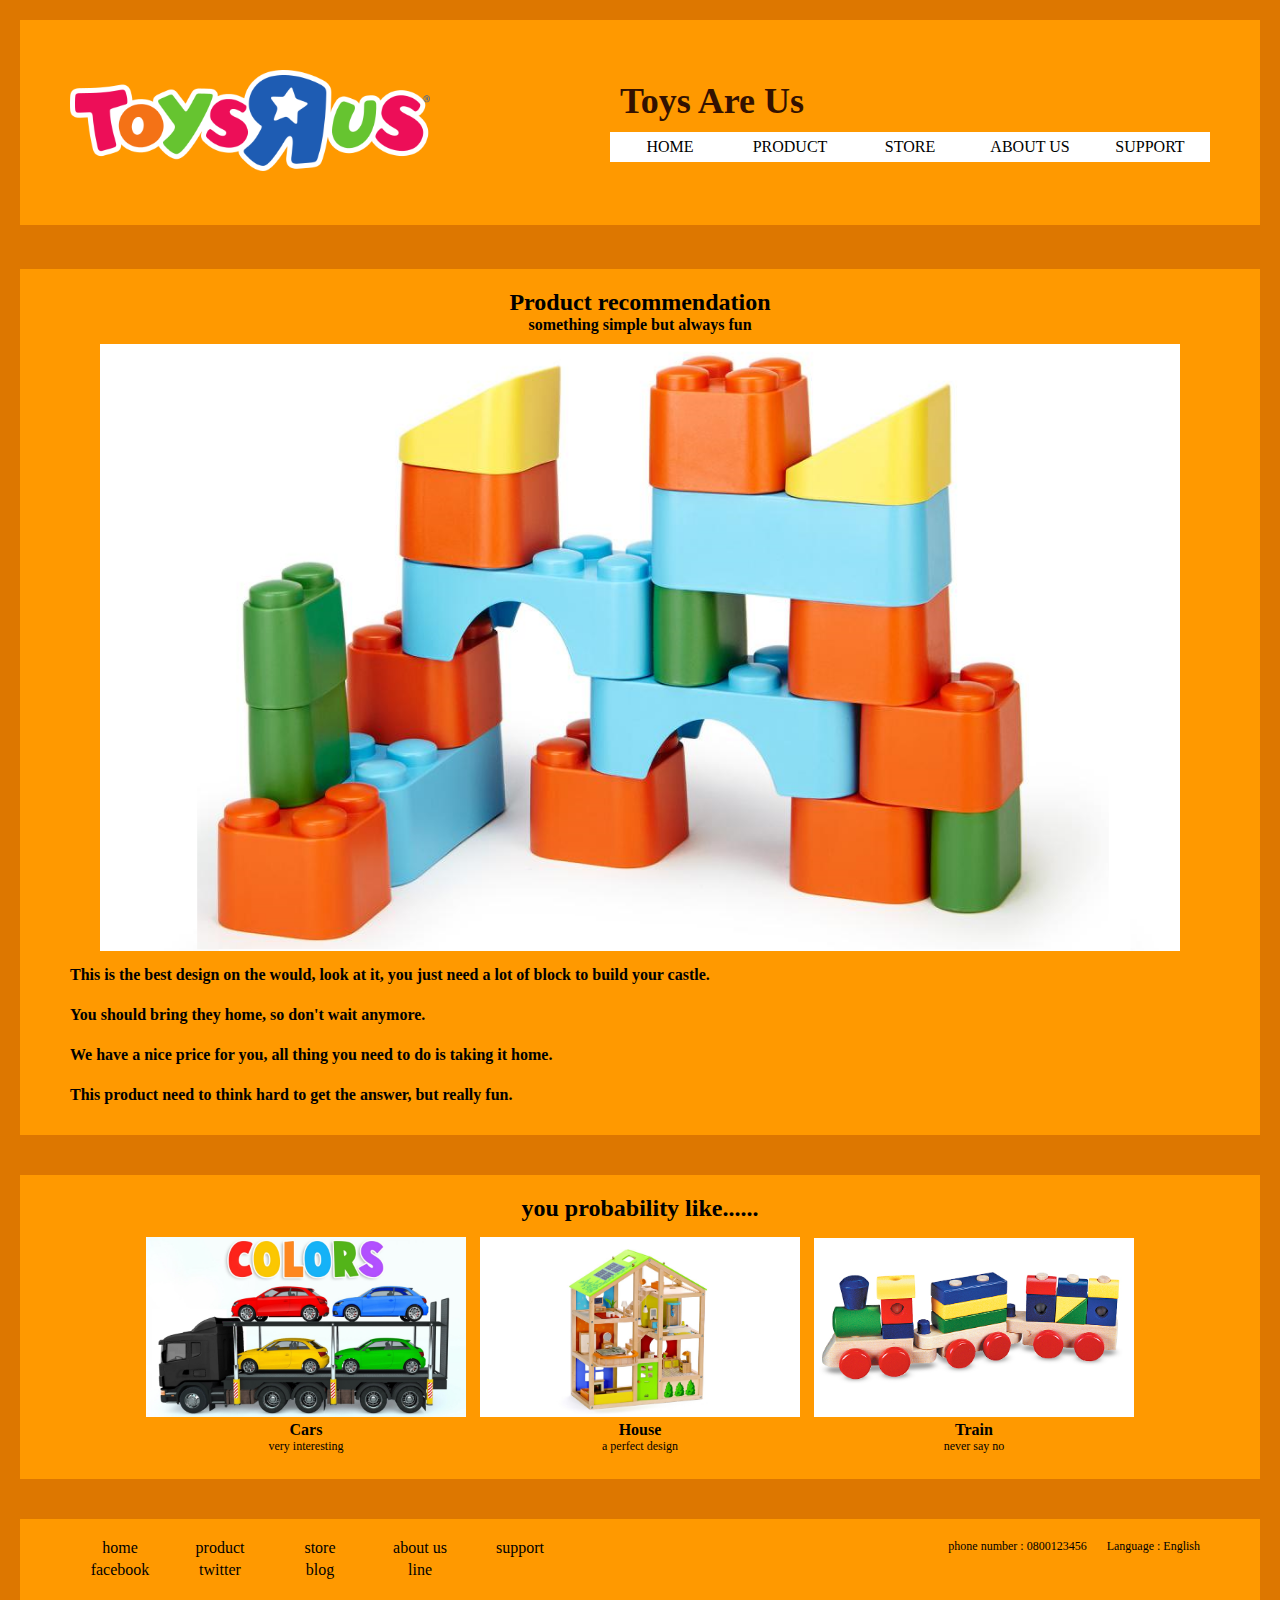
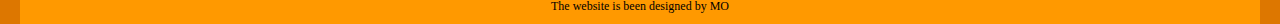
<file: wk12_hw/index.html>
<!DOCTYPE html>
<html>
  <head>
    <title>ToysRus</title>
    <link rel="stylesheet" href="style.css">
  </head>

  <body>
    <div class="WEBSITE_SET">
      <header>
        <div class="ICON"><a href="#"><img src="TOYSRUS_logo.png" alt="ToysRus"/></a></div>
        <div class="TOP_RIGHTSIDE">
          <h1 class="NAME">Toys Are Us</h1>
          <nav class="FUNCTION_BAR">
            <ul>
              <li><a href="#">HOME</a></li>
              <li><a href="#">PRODUCT</a></li>
              <li><a href="#">STORE</a></li>
              <li><a href="#">ABOUT US</a></li>
              <li><a href="#">SUPPORT</a></li>
            </ul>
          </nav><!--FUNCTION_BAR-->
        </div><!--TOP_RIGHTSIDE-->
      </header>

      <div class="main">
        <div class="MAIN_INFORMATION">
          <h2>Product recommendation</h2>
          <h3>something simple but always fun</h3>
        </div><!--MAIN_INFORMATION-->
        <div class="MAIN_PICTURE"><img src="Blocks.png" alt="Building Blocks"></div>
        <div class="MAIN_LABEL">
          <h3>This is the best design on the would, look at it, you just need a lot of block to build your castle.</h3>
          <h3>You should bring they home, so don't wait anymore.</h3>
          <h3>We have a nice price for you, all thing you need to do is taking it home.</h3>
          <h3>This product need to think hard to get the answer, but really fun.</h3>
        </div><!--MAIN_LABEL-->
      </div><!--main-->

      <div class="main">
        <h2 class="MAIN_INFORMATION">you probability like......</h2>
        <div class="MAIN_PRODUCT">
          <div class="MAIN_ICON">
            <img src="Cars.png" alt="Cars">
            <h3>Cars</h3>
            <p>very interesting</p>
          </div><!--MAIN_ICON-->
          <div class="MAIN_ICON">
            <img src="House.png" alt="House">
            <h3>House</h3>
            <p>a perfect design</p>
          </div><!--MAIN_ICON-->
          <div class="MAIN_ICON">
            <img src="Train.png" alt="Train">
            <h3>Train</h3>
            <p>never say no</p>
          </div><!--MAIN_ICON-->
        </div><!--MAIN_PRODUCT-->
      </div><!--main-->

      <footer>
        <div class="FOOTER_LEFTSIDE">
          <div class="FOOTER_FUNCTION">
            <div class="FOOTER_LABEL"><a href="#">home</a></div>
            <div class="FOOTER_LABEL"><a href="#">product</a></div>
            <div class="FOOTER_LABEL"><a href="#">store</a></div>
            <div class="FOOTER_LABEL"><a href="#">about us</a></div>
            <div class="FOOTER_LABEL"><a href="#">support</a></div>
          </div><!--FOOTER_FUNCTION-->
          <div class="FOOTER_FUNCTION">
            <div class="FOOTER_LABEL"><a href="#">facebook</a></div>
            <div class="FOOTER_LABEL"><a href="#">twitter</a></div>
            <div class="FOOTER_LABEL"><a href="#">blog</a></div>
            <div class="FOOTER_LABEL"><a href="#">line</a></div>
          </div><!--FOOTER_FUNCTION-->
        </div><!--FOOTER_LEFTSIDE-->
        <div class="FOOTER_RIGHTSIDE">
          <p>phone number : 0800123456</p>
          <p>Language : English</p>
        </div><!--FOOTER_RIGHTSIDE-->
        <p class="FOOTER_INFORMATION">The website is been designed by MO</p>
      </footer>
    </div><!--WEBSITE_SET-->
  </body>
</html>
</file>
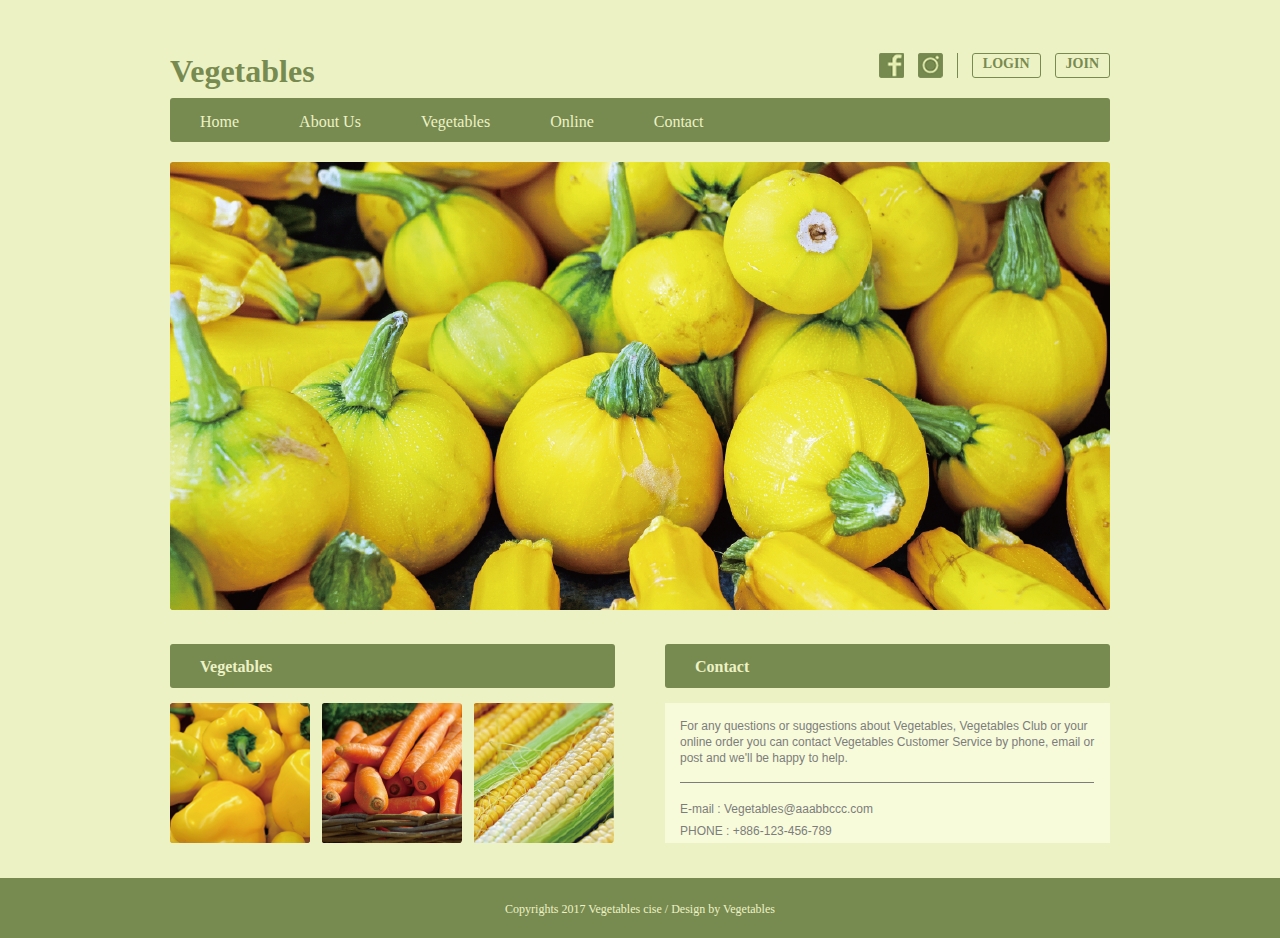
<file: wk3_hw/index.html>
<!DOCTYPE html>
<html>
  <head>
    <title>Vegetables</title>
    <link rel="stylesheet" href="index_style.css">
  </head>

  <body>
    <header>
      <h1 class="top_text">Vegetables</h1>
      <div class="web_func">
        <div class="icon">
          <a href="#"><img src="img/btn_facebook.png" alt="Facebook"/></a>
          <a href="#"><img src="img/btn_instagram.png" alt="Instagram"></a>
        </div><!--icon-->
          <span class="vertical_line"></span>
          <div class="button"><a href="#">LOGIN</a></div>
          <div class="button"><a href="#">JOIN</a></div>
      </div><!--web_func-->
    </header>

    <nav class="function_bar">
      <ul>
        <li><a href="#">Home</a></li>
        <li><a href="#">About Us</a></li>
        <li><a href="#">Vegetables</a></li>
        <li><a href="#">Online</a></li>
        <li><a href="#">Contact</a></li>
      </ul>
    </nav><!--function_bar-->

    <div class="main">
      <div class="main_pic"><img src="img/img_main_pumpkin.png" alt="pumpkin"></div>
      <div class="left_area">
        <div class="area_name"><h1>Vegetables</h1></div>
        <div class="pic"><img src="img/img_vegetables_pepper.png" alt="pepper"></div>
        <div class="pic"><img src="img/img_vegetables_carrot.png" alt="carrot"></div>
        <div class="pic_last"><img src="img/img_vegetables_corn.png" alt="corn"></div>
      </div><!--left_area-->

      <div class="right_area">
        <div class="area_name"><h1>Contact</h1></div>
        <div class="information">
          <div class="text"><p>For any questions or suggestions about Vegetables, Vegetables Club or your online order you can contact Vegetables Customer Service by phone, email or post and we'll be happy to help.</p></div>
          <div class="line"></div>
          <div class="contact"><p>E-mail :  Vegetables@aaabbccc.com
          </br>PHONE :  +886-123-456-789</p></div>
        </div><!--information-->
      </div><!--right_area-->
    </div><!--main-->

    <footer>
      <div class="down_bar">
        <p>Copyrights 2017  Vegetables cise  /  Design by  Vegetables</p>
      </div><!--down_bar-->
    </footer>

  </body>
</html>
</file>
<file: wk12_hw/style.css>
* {
  margin: 0px;
  padding: 0px;
  position: relative;
  box-sizing: border-box;
}

h1 {
  font-size: 36px;
  font-family: Arial Black;
}

h2 {
  font-size: 24px;
  font-family: Arial Black;
}

h3 {
  font-size: 16px;
  font-family: Arial Black;
}

p {
  font-size: 12px;
  font-family: Arial Black;
}

body {
  margin: auto;
  background-color: #DD7700;
}

.WEBSITE_SET {
  width: 1280px;
  margin: auto;
  background-color: #DD7700;
}

header {
  margin: 20px;
  padding: 50px;
  width: 1240px;
  background-color: #FF9900;
  display: inline-block;
}

.ICON {
  margin: auto;
  float: left;
  display: inline-block;
}

.ICON img {
  width: 360px;
}

.TOP_RIGHTSIDE {
  float: right;
  display: inline-block;
}

.NAME {
  margin: 10px;
  color: #331100;
  font-family: Arial Black;
}

.FUNCTION_BAR {
  height: 30px;
  width: 600px;
  background-color: #FFFFFF;
  display: inline-block;
}

.FUNCTION_BAR li {
  display: inline-block;
  width: 120px;
  float: left;
  text-align: center;
}

.FUNCTION_BAR a {
  margin: 0px 10px;
  padding: 7px 0px;
  line-height: 16px;
  color: #000000;
  font-family: Arial Black;
  display: inline-block;
  text-decoration: none;
}

.main {
  margin: 20px;
  padding: 20px 50px;
  width: 1240px;
  background-color: #FF9900;
  display: inline-block;
}

.MAIN_INFORMATION {
  text-align: center;
}

.MAIN_PICTURE {
  margin-top: 10px;
  text-align: center;
  display: block;
}

.MAIN_PICTURE img {
  width: 1080px;
}

.MAIN_LABEL {
  line-height: 40px;
}

.MAIN_PRODUCT {
  margin-top: 10px;
  text-align: center;
}

.MAIN_ICON {
  margin: 5px 5px;
  display: inline-block;
}

.MAIN_ICON img {
  width: 320px;
}

footer {
    margin: 20px 20px 0px 20px;
    padding: 20px 50px 10px 50px;
    width: 1240px;
    background-color: #FF9900;
    display: inline-block;
}

.FOOTER_LEFTSIDE {
  width: 500px;
  float: left;
  display: inline-block;
}

.FOOTER_FUNCTION {
  display: inline-block;
}

.FOOTER_LABEL {
  width: 100px;
  float: left;
  text-align: center;
}

.FOOTER_LABEL a {
  color: #000000;
  font-family: Arial Black;
  text-decoration: none;
}

.FOOTER_RIGHTSIDE {
  float: right;
  display: inline-block;
}

.FOOTER_RIGHTSIDE p {
  margin: auto 10px;
  float: left;
  font-family: Arial Black;
}

.FOOTER_INFORMATION {
  margin-top: 60px;
  display: block;
  text-align: center;
}

@media screen and (max-width:1080px) {
  .WEBSITE_SET {
    margin: auto;
    height: 100%;
    width: 100%;
  }

  header, .main, footer {
    width: 1025px;
    padding: 10px;
  }

  .MAIN_PICTURE img {
    width: 1005px;
  }
}

@media screen and (max-width:720px) {
  header, .main, footer {
    width: 665px;
  }

  .MAIN_PICTURE img {
    width: 645px;
  }

  .FUNCTION_BAR, .FOOTER_LEFTSIDE, .FOOTER_RIGHTSIDE {
    margin: auto;
    height: auto;
    width: auto;
    text-align: center;
  }

  .MAIN_ICON {
    margin: 5px 0px;
  }

  .FOOTER_INFORMATION {
    margin-top: 80px;
  }
}

@media screen and (max-width:640px) {
  header, .main, footer {
    width: 585px;
  }

  .MAIN_PICTURE img {
    width: 565px;
  }
}

@media screen and (max-width:480px) {
  header, .main, footer {
    width: 425px;
  }

  .MAIN_PICTURE img {
    width: 405px;
  }

  .FOOTER_INFORMATION {
    margin-top: 100px;
  }
}

@media screen and (max-width:320px) {
  header, .main, footer {
    width: 265px;
  }

  .ICON img, .MAIN_PICTURE img, .MAIN_ICON img {
    width: 245px;
  }
}
</file>
<file: wk3_hw/index_style.css>
* {
  margin: 0;
  padding: 0;
  position: relative;
  box-sizing: border-box;
}

body {
  margin: auto;

  background-color: #EDF2C5;
}

header {
  margin: auto;
  width: 1260px;
  padding: 0px 160px;
  padding-top: 53px;
  font-family: Arial black;
}

.top_text {
  margin: 0;
  color: #778A50;
  display: inline;
}

.web_func {
  float: right;
  display: inline;
}

.icon {
  height: 25px;
  width: 25px;

  line-height: 25px;
  display: inline;
}
.icon img{
  margin-right: 10px;

}

.vertical_line {
  border-style: solid;
  border-width: 1px;
  border-left: 1px;
  border-color: #778A50;
  height: 25px;
  display: inline-block;
}

.button {
  height: 25px;
  border-style: solid;
  border-width: 1px;
  border-color: #778A50;
  border-radius: 3px;
  display: inline-block;
  vertical-align: middle;
  margin-left: 10px;
  vertical-align: top;
}

.button a {
  padding: 0px 10px;
  vertical-align: center;
  text-decoration: none;
  color: #778A50;
  font-size: 14px;
  font-weight: bold;
  line-height: 14px;

}

.function_bar {
  width: 940px;
  height: 44px;
  margin-left: auto;
  margin-right: auto;
  margin-top: 8px;
  margin-bottom: 20px;
  background-color: #778A50;
  border-radius: 3px;
}

.function_bar li {
  float: left;
  display: inline-block;
}

.function_bar a {
  display: inline-block;
  font-family: Arial Black;
  color: #EDF2C5;
  padding: 16px 30px;
  text-decoration: none;
  font-size: 16px;
  line-height: 16px;

}

.main{
  margin: auto;
  width: 1260px;
}

.main_pic {
  margin: auto;
  width: 1260px;
  padding: 0px 160px;
  margin-bottom: 30px;
}

.left_area {
  float: left;
  width: 445px;
  margin-left: 160px;
  display: inline-block;
}

.right_area {
  float: right;
  width: 445px;
  margin-right: 160px;
  display: inline-block;
}

.area_name {
  width: 445px;
  height: 44px;
  margin-bottom: 15px;
  background-color: #778A50;
  border-radius: 3px;

}

.area_name h1 {
  margin: 15px 30px;
  font-family: Arial black;
  font-size: 16px;
  font-weight: bold;
  color: #EDF2C5;
  display: inline-block;
  line-height: 16px;
}

.pic {
  height: 140px;
  width: 140px;
  float: left;
  margin-right: 12px;
}

.pic_last {
  height: 140px;
  width: 140px;
  float: left;
}

.information {
  width: 445px;
  height: 140px;
  background-color: #F7FBDA;
}

.text {
  padding-left: 15px;
  padding-right: 15px;
  padding-top: 16px;
  font-family: Arial;
  /*font-family: ArialMT Regular;*/
  font-size: 12px;
  line-height: 1.33;
  color: #7D7D7D;

  margin-bottom: 15px;
}

.line {
  margin: 0px 15px;
  width: 414px;
  padding: 0px;
  border-style: solid;
  border-width: 1px;
  border-top: 1px;
  color: #7D7D7D;
}

.contact {
  padding-left: 15px;
  padding-right: 15px;
  margin-top: 16px;
  font-family: Arial;
  /*font-family: ArialMT Regular;*/
  font-size: 12px;
  line-height: 1.83;
  color: #7D7D7D;
}



footer {
  display: inline-block;
  margin-top: 35px;
  height: 60px;
  width: 100%;
  background: #778A50;
}

footer p {
  margin-top: 24px;
  margin-bottom: 25px;
  text-align: center;
  font: ArialMT Regular;
  font-size: 12px;
  color: #EDF2C5;
}
</file>
